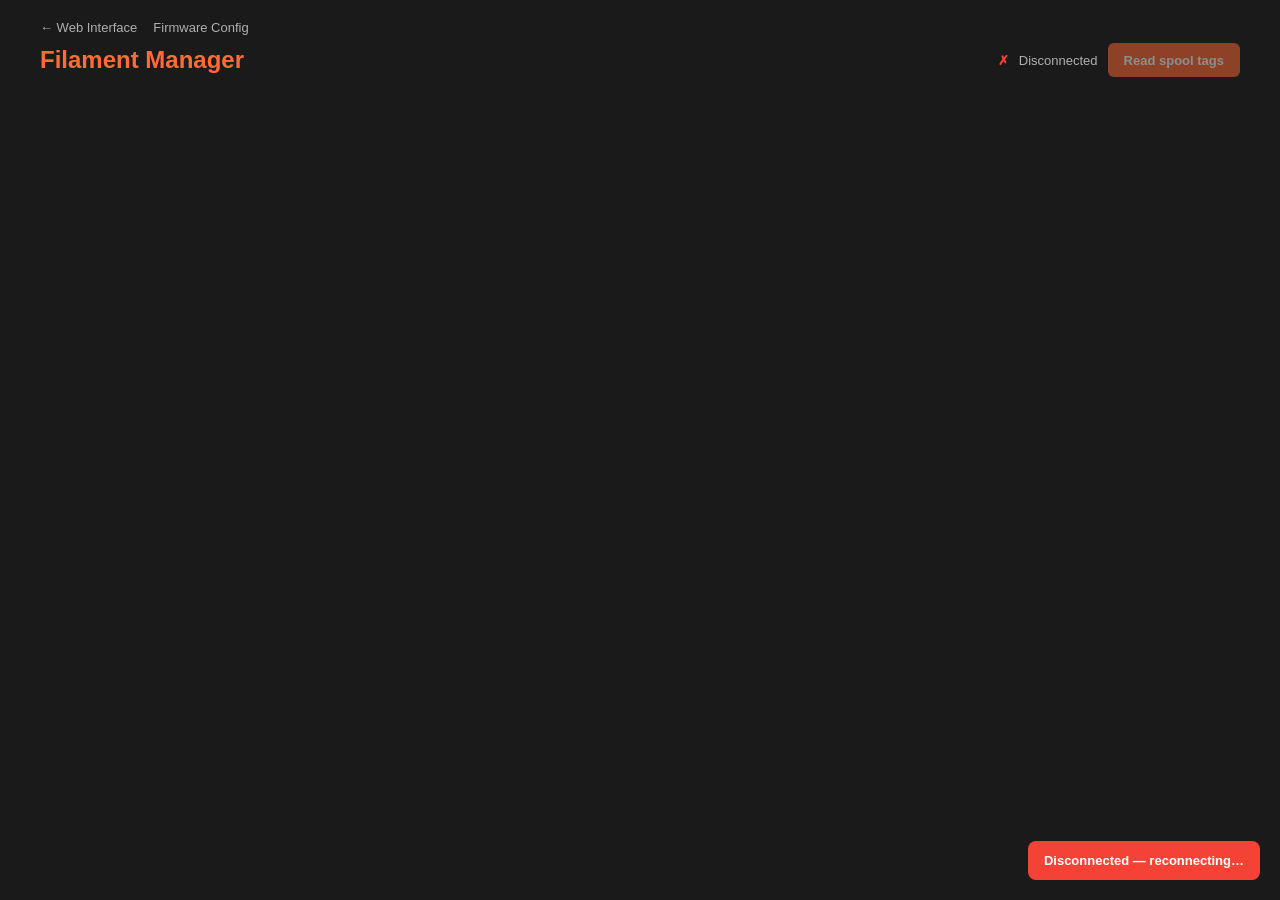
<file: overlays/firmware-extended/68-app-filament-ui/root/usr/local/filament-ui/html/index.html>
<!DOCTYPE html>
<!-- SPDX-License-Identifier: GPL-3.0-or-later -->
<!-- SPDX-PackageHomePage: https://github.com/paxx12-snapmaker-u1/SnapmakerU1-Extended-Firmware -->
<!-- SPDX-FileCopyrightText: Copyright (c) 2026 @paxx12 -->

<html lang="en">
<head>
<meta charset="UTF-8">
<meta name="viewport" content="width=device-width, initial-scale=1.0">
<title>Filament Manager</title>
<link rel="stylesheet" href="style.css?v=3">
</head>
<body>
<nav id="back-links" class="back-links" hidden>
    <a href="/">&larr; Web Interface</a>
    <a href="/firmware-config/">Firmware Config</a>
</nav>
<header>
    <h1>Filament Manager</h1>
    <div class="status-bar">
        <span id="connection-status" class="status-dot disconnected"></span>
        <span id="connection-text">Connecting…</span>
        <button id="refresh-all" class="header-btn" disabled>Read spool tags</button>
    </div>
</header>

<main class="content">
    <div id="channels-grid" class="channels-grid"></div>
    <div id="status-message" class="status-message"></div>
</main>

<!-- User Filament Modal -->
<div id="overwrite-modal" class="tag-edit-overlay" style="display:none">
    <div class="tag-edit-dialog" role="dialog" aria-modal="true">
        <div class="tag-edit-header">
            <h2 class="tag-edit-title" id="overwrite-modal-title">User Filament</h2>
            <button class="tag-edit-close modal-close-ow" type="button" aria-label="Close">&times;</button>
        </div>
        <div class="tag-edit-body">
            <form id="overwrite-form">
                <input type="hidden" name="channel" value="0">

                <div id="overwrite-warning" class="overwrite-warning" style="display:none"></div>

                <label class="form-label field-block">Material *
                    <div class="palette" id="ow-material-palette"></div>
                    <input type="hidden" name="type" id="ow-material-value">
                </label>

                <label class="form-label field-block">Brand *
                    <div class="palette" id="ow-brand-palette"></div>
                    <input type="text" id="ow-brand-custom" class="brand-custom-input" placeholder="Enter custom brand" style="display:none">
                    <input type="hidden" name="brand" id="ow-brand-value" value="Generic">
                </label>

                <label class="form-label field-block">Subtype
                    <div class="palette" id="ow-subtype-palette"></div>
                    <input type="hidden" name="subtype" id="ow-subtype-value" value="Basic">
                </label>

                <label class="form-label field-block">Colors
                    <div class="color-list" id="ow-color-list"></div>
                    <div class="opacity-input-group">
                        <span class="opacity-label">Opacity</span>
                        <input type="range" id="ow-color-opacity" min="0" max="100" value="100" step="1">
                        <span class="opacity-value" id="ow-color-opacity-value">100%</span>
                    </div>
                </label>
                <input type="hidden" name="alpha" id="ow-color-alpha" value="FF">
                <div class="modal-actions">
                    <button type="button" class="modal-btn-cancel modal-close-ow">Cancel</button>
                    <button type="submit" class="modal-btn-submit">Save Filament</button>
                </div>
            </form>
        </div>
    </div>
</div>

<div id="info-popover" class="info-popover" style="display:none"></div>

<!-- Tag Mismatch Modal -->
<div id="mismatch-modal" class="tag-edit-overlay" style="display:none">
    <div class="tag-edit-dialog" role="dialog" aria-modal="true">
        <div class="tag-edit-header">
            <h2 class="tag-edit-title" id="mismatch-modal-title">Tag Mismatch</h2>
            <button class="tag-edit-close" id="mismatch-close" type="button" aria-label="Close">&times;</button>
        </div>
        <div class="tag-edit-body">
            <p class="mismatch-intro">The RFID tag currently detected differs from the printer's loaded configuration.</p>
            <div id="mismatch-content" class="mismatch-table"></div>
            <div class="modal-actions">
                <button type="button" id="mismatch-apply" class="modal-btn-submit">Apply RFID to Printer</button>
                <button type="button" id="mismatch-cancel" class="modal-btn-cancel">Close</button>
            </div>
        </div>
    </div>
</div>

<!-- Spoolman Spool Modal -->
<div id="spoolman-modal" class="tag-edit-overlay" style="display:none">
    <div class="tag-edit-dialog spoolman-dialog" role="dialog" aria-modal="true">
        <div class="tag-edit-header">
            <h2 class="tag-edit-title" id="spoolman-modal-title">Spoolman</h2>
            <button class="tag-edit-close" id="spoolman-close" type="button" aria-label="Close">&times;</button>
        </div>
        <div class="tag-edit-body spoolman-body">
            <p class="dialog-intro" id="spoolman-intro"></p>

            <div class="dialog-tabs">
                <button type="button" class="dialog-tab active" id="spool-tab-assign">Assign</button>
                <button type="button" class="dialog-tab" id="spool-tab-create">Create</button>
            </div>

            <div id="spool-panel-assign" class="spoolman-body">
                <input type="text" id="spoolman-search" class="spoolman-search" placeholder="Filter by name, brand, or material…" autocomplete="off">
                <div id="spoolman-list" class="spoolman-list"></div>
            </div>

            <div id="spool-panel-create" style="display:none">
                <form id="create-spool-form">
                    <div id="create-spool-notice" class="overwrite-warning" style="display:none"></div>

                    <label class="form-label field-block">Material *
                        <div class="palette" id="cs-material-palette"></div>
                        <input type="hidden" name="material" id="cs-material-value">
                    </label>

                    <label class="form-label field-block">Brand *
                        <div class="palette" id="cs-brand-palette"></div>
                        <input type="text" id="cs-brand-custom" class="brand-custom-input" placeholder="Enter custom brand" style="display:none">
                        <input type="hidden" name="vendor" id="cs-brand-value" value="Generic">
                    </label>

                    <label class="form-label field-block">Subtype
                        <div class="palette" id="cs-subtype-palette"></div>
                        <input type="hidden" name="variant" id="cs-subtype-value" value="Basic">
                    </label>

                    <div class="form-row">
                        <label class="form-label">Color *
                            <div class="color-input-group">
                                <input type="color" id="cs-color-picker" aria-label="Pick colour">
                                <input type="text" name="color" id="cs-color-value" required maxlength="7" spellcheck="false" autocomplete="off">
                            </div>
                        </label>
                        <label class="form-label">Filament name *
                            <input type="text" name="name" required autocomplete="off">
                        </label>
                    </div>

                    <div class="form-row">
                        <label class="form-label">Filament on spool (g) *
                            <input type="number" name="net_weight" required min="1" step="any">
                        </label>
                        <label class="form-label">Empty spool / tare (g)
                            <input type="number" name="tare_weight" min="0" step="any" placeholder="Optional">
                        </label>
                    </div>

                    <details class="advanced-section">
                        <summary>Advanced</summary>
                        <div class="form-row">
                            <label class="form-label">Diameter (mm)
                                <input type="number" name="diameter" min="0.1" max="5" step="0.01">
                            </label>
                            <label class="form-label">Density (g/cm&sup3;)
                                <input type="number" name="density" min="0.5" max="3" step="0.01">
                            </label>
                            <label class="form-label">Nozzle (&deg;C)
                                <input type="number" name="nozzle_temp" min="1" max="500" step="1">
                            </label>
                            <label class="form-label">Bed (&deg;C)
                                <input type="number" name="bed_temp" min="1" max="200" step="1">
                            </label>
                        </div>
                    </details>

                    <div class="create-spool-source">
                        <div><span>Card UID</span><strong id="create-spool-uid">-</strong></div>
                    </div>

                </form>
            </div>
        </div>

        <div class="tag-edit-footer">
            <div class="modal-actions" id="spool-actions-assign">
                <button type="button" id="spoolman-cancel" class="modal-btn-cancel">Cancel</button>
                <button type="button" id="spoolman-clear" class="modal-btn-danger">Clear</button>
            </div>
            <div class="modal-actions" id="spool-actions-create" style="display:none">
                <button type="button" id="create-spool-cancel" class="modal-btn-cancel">Cancel</button>
                <button type="submit" form="create-spool-form" id="create-spool-submit" class="modal-btn-submit">Create and Assign</button>
            </div>
        </div>
    </div>
</div>

<!-- Confirmation modal -->
<div id="confirm-modal" class="tag-edit-overlay" style="display:none">
    <div class="tag-edit-dialog confirm-dialog" role="dialog" aria-modal="true">
        <div class="tag-edit-header">
            <h2 class="tag-edit-title" id="confirm-title">Confirm</h2>
            <button class="tag-edit-close" id="confirm-close" type="button" aria-label="Close">&times;</button>
        </div>
        <div class="tag-edit-body">
            <div id="confirm-content" class="confirm-content"></div>
            <div class="modal-actions">
                <button type="button" id="confirm-cancel" class="modal-btn-cancel">Cancel</button>
                <button type="button" id="confirm-accept" class="modal-btn-submit">Confirm</button>
            </div>
        </div>
    </div>
</div>

<script>
// Not when embedded as a Fluidd camera
if (window.top === window) document.getElementById('back-links').hidden = false;
</script>
<script src="script.js?v=3"></script>
</body>
</html>
</file>
<file: overlays/firmware-extended/68-app-filament-ui/root/usr/local/filament-ui/html/style.css>
/* SPDX-License-Identifier: GPL-3.0-or-later */
/* SPDX-PackageHomePage: https://github.com/paxx12-snapmaker-u1/SnapmakerU1-Extended-Firmware */
/* SPDX-FileCopyrightText: Copyright (c) 2026 @paxx12 */

:root {
    --bg: #1a1a1a;
    --card: #2d2d2d;
    --item: #3d3d3d;
    --hover: #4d4d4d;
    --accent: #ff6b35;
    --accent-hover: #ff8555;
    --text: #ffffff;
    --muted: #b0b0b0;
    --border: #444;
    --success: #4caf50;
    --error: #f44336;
    --warning: #ff9800;
}

* { margin: 0; padding: 0; box-sizing: border-box; }

a {
    color: var(--accent);
    text-decoration: none;
    transition: color 0.15s, opacity 0.15s;
}

a:hover {
    color: #fff;
    opacity: 0.9;
    text-decoration: underline;
}

body {
    font-family: -apple-system, BlinkMacSystemFont, 'Segoe UI', Roboto, sans-serif;
    background: var(--bg);
    color: var(--text);
    min-height: 100vh;
    padding: 20px;
}

body.modal-open { overflow: hidden; }

/* ── Header ─────────────────────────────────────────────────────────────── */

header {
    max-width: 1200px;
    margin: 0 auto 20px;
    display: flex;
    align-items: center;
    justify-content: space-between;
    flex-wrap: wrap;
    gap: 12px;
}

.back-links {
    max-width: 1200px;
    margin: 0 auto 8px;
    display: flex;
    gap: 16px;
    font-size: 13px;
}

.back-links a {
    color: var(--muted);
    text-decoration: none;
}

.back-links a:hover {
    text-decoration: underline;
}

header h1 {
    color: var(--accent);
    font-size: 24px;
}

.status-bar {
    display: flex;
    align-items: center;
    gap: 10px;
    font-size: 13px;
    color: var(--muted);
}

.status-dot {
    font-size: 13px;
    font-weight: bold;
}

.status-dot.connected    { color: var(--success); }
.status-dot.connected::before    { content: '\2713'; }
.status-dot.disconnected { color: var(--error); }
.status-dot.disconnected::before { content: '\2717'; }

/* ── Buttons ─────────────────────────────────────────────────────────────── */

.btn {
    border: none;
    padding: 8px 16px;
    border-radius: 6px;
    cursor: pointer;
    font-size: 13px;
    font-weight: 600;
    min-height: 34px;
}

.btn:disabled { opacity: 0.5; cursor: not-allowed; }

.btn-primary { background: var(--accent); color: #fff; }
.btn-primary:hover:not(:disabled) { background: var(--accent-hover); }

.btn-secondary { background: var(--border); color: #fff; }
.btn-secondary:hover:not(:disabled) { background: #666; }

.btn-danger { background: var(--error); color: #fff; }
.btn-danger:hover:not(:disabled) { background: #ef5350; }

.btn-sm {
    padding: 5px 10px;
    font-size: 12px;
    min-height: 28px;
}

/* header scan button */
.header-btn {
    padding: 8px 16px;
    border-radius: 6px;
    border: none;
    cursor: pointer;
    font-size: 13px;
    font-weight: 600;
    min-height: 34px;
    background: var(--accent);
    color: #fff;
}

.header-btn:hover:not(:disabled) { background: var(--accent-hover); }
.header-btn:disabled { opacity: 0.5; cursor: not-allowed; }

/* ── Content layout ──────────────────────────────────────────────────────── */

.content {
    max-width: 1200px;
    margin: 0 auto;
}

.channels-grid {
    display: grid;
    grid-template-columns: repeat(2, 1fr);
    gap: 16px;
}

/* ── Channel cards ───────────────────────────────────────────────────────── */

.channel-card {
    background: var(--card);
    border-radius: 8px;
    overflow: hidden;
    display: flex;
    flex-direction: column;
}

.channel-header {
    display: flex;
    align-items: center;
    justify-content: space-between;
    padding: 12px 16px;
    border-bottom: 1px solid var(--item);
}

.channel-title {
    font-weight: 600;
    font-size: 14px;
    color: #fff;
}

.header-badges {
    display: flex;
    align-items: center;
    gap: 6px;
}

.tag-type-badge {
    font-size: 11px;
    padding: 2px 8px;
    border-radius: 4px;
    border: 1px solid transparent;
    background: var(--item);
    color: var(--muted);
    text-transform: uppercase;
    letter-spacing: 0.05em;
}

.tag-type-badge.official   { color: var(--accent);  background: rgba(255, 107, 53, 0.12); }
.tag-type-badge.rfid       { color: var(--accent);  background: rgba(255, 107, 53, 0.15); cursor: help; text-decoration: underline dotted; text-underline-offset: 2px; }
.tag-type-badge.spoolman   { color: #ce93d8;        background: rgba(206, 147, 216, 0.12); cursor: help; text-decoration: underline dotted; text-underline-offset: 2px; }
.tag-type-badge.user       { color: var(--success); background: rgba(76, 175, 80, 0.12); }
.tag-type-badge.unknown    { color: var(--warning); background: rgba(255, 152,   0, 0.12); }
.tag-type-badge.detecting  { color: var(--success); background: rgba(76, 175, 80, 0.12); }

.card-type-badge {
    font-size: 11px;
    padding: 2px 8px;
    border-radius: 4px;
    background: var(--item);
    color: var(--accent);
    font-family: monospace;
    text-transform: uppercase;
    letter-spacing: 0.05em;
}

.card-type-badge.readonly {
    color: var(--warning);
}

.channel-body {
    padding: 12px 16px;
    flex: 1;
}

.channel-empty {
    text-align: center;
    color: var(--muted);
    padding: 24px 16px;
    font-size: 13px;
}

/* ── Field grid ──────────────────────────────────────────────────────────── */

.field-grid {
    display: grid;
    grid-template-columns: auto 1fr;
    gap: 5px 12px;
    font-size: 13px;
}

.field-label {
    color: var(--muted);
    font-size: 12px;
    white-space: nowrap;
    padding-top: 1px;
}

.field-value {
    word-break: break-all;
}

.color-swatch {
    display: inline-block;
    width: 13px;
    height: 13px;
    border-radius: 3px;
    border: 1px solid rgba(255, 255, 255, 0.15);
    vertical-align: middle;
    margin-right: 3px;
}

.field-unknown { color: var(--muted); }

.copy-name-btn {
    background: transparent;
    border: none;
    color: var(--muted);
    cursor: pointer;
    font-size: 13px;
    line-height: 1;
    padding: 0 2px;
    margin-left: 4px;
    vertical-align: middle;
}

.copy-name-btn:hover { color: var(--accent); }

.uid-value {
    font-family: monospace;
    font-size: 12px;
    color: var(--muted);
    white-space: nowrap;
}

.temp-range { color: var(--warning); }
.tag-info-msg { font-size: 12px; color: var(--muted); font-style: italic; }
.tag-warning  { font-size: 12px; color: var(--warning); }

/* ── Card action strip ───────────────────────────────────────────────────── */

.channel-actions {
    padding: 10px 12px;
    border-top: 1px solid var(--item);
    display: flex;
    flex-wrap: wrap;
    gap: 6px;
    align-items: center;
}

.channel-action-btn {
    border: 1px solid transparent;
    padding: 5px 10px;
    border-radius: 6px;
    cursor: pointer;
    font-size: 12px;
    font-weight: 600;
    min-height: 28px;
    background: var(--border);
    color: #fff;
    transition: background 0.15s, border-color 0.15s;
}

.channel-action-btn:hover { border-color: var(--accent); }
.channel-action-btn:disabled { opacity: 0.5; cursor: not-allowed; }
.channel-action-note { font-size: 12px; color: var(--muted); font-style: italic; }

/* ── Modal overlay ───────────────────────────────────────────────────────── */

.tag-edit-overlay {
    position: fixed;
    top: 0; left: 0; width: 100%; height: 100%;
    background: rgba(0, 0, 0, 0.7);
    z-index: 1000;
    display: flex;
    align-items: center;
    justify-content: center;
}

.tag-edit-dialog {
    background: var(--card);
    border-radius: 12px;
    width: 680px;
    max-width: 90vw;
    max-height: 85vh;
    display: flex;
    flex-direction: column;
    overflow: hidden;
}

.tag-edit-header {
    display: flex;
    align-items: center;
    justify-content: space-between;
    padding: 16px 24px;
    border-bottom: 1px solid var(--item);
    flex-shrink: 0;
}

.tag-edit-title {
    color: #fff;
    font-size: 18px;
    font-weight: 600;
    margin: 0;
}

.tag-edit-close {
    background: transparent;
    border: none;
    color: var(--muted);
    font-size: 20px;
    line-height: 1;
    cursor: pointer;
    padding: 0 4px;
}

.tag-edit-close:hover { color: var(--text); }

.tag-edit-body {
    padding: 20px 24px;
    overflow-y: auto;
}

/* Actions outside the scrolling body, so they stay reachable in a dialog
   taller than the viewport. */
.tag-edit-footer {
    flex-shrink: 0;
    padding: 0 24px 20px;
}

.tag-edit-footer .modal-actions { margin-top: 0; }

/* ── Form ────────────────────────────────────────────────────────────────── */

.form-row {
    display: grid;
    grid-template-columns: repeat(auto-fit, minmax(150px, 1fr));
    gap: 12px;
    margin-bottom: 12px;
}

.form-label {
    display: flex;
    flex-direction: column;
    gap: 4px;
    font-size: 12px;
    color: var(--muted);
}

.field-block {
    margin-bottom: 16px;
}

.palette {
    display: grid;
    grid-template-columns: repeat(auto-fill, minmax(76px, 1fr));
    gap: 6px;
}

.palette-tile {
    display: flex;
    align-items: center;
    justify-content: center;
    padding: 8px 6px;
    background: var(--item);
    color: var(--text);
    border: 1px solid var(--border);
    border-radius: 6px;
    cursor: pointer;
    font-weight: 600;
    font-size: 12px;
    line-height: 1.2;
    text-align: center;
    user-select: none;
    transition: background 0.15s, border-color 0.15s, color 0.15s;
}

.palette-tile:hover { border-color: var(--accent); }

.palette-tile.selected {
    background: var(--accent);
    color: #fff;
    border-color: var(--accent);
    box-shadow: 0 0 12px rgba(255, 107, 53, 0.6);
}

.brand-custom-input {
    margin-top: 8px;
}

input[type="text"],
input[type="number"],
select {
    background: var(--item);
    border: 1px solid var(--border);
    border-radius: 6px;
    color: var(--text);
    font-family: inherit;
    font-size: 13px;
    padding: 8px 10px;
    width: 100%;
    transition: border-color 0.15s;
}

input[type="text"]:focus,
input[type="number"]:focus,
select:focus {
    outline: none;
    border-color: var(--accent);
}

input:disabled,
select:disabled {
    opacity: 0.65;
    cursor: not-allowed;
}

input[type="color"] {
    width: 2.4rem;
    height: 2rem;
    padding: 2px;
    border: 1px solid var(--border);
    border-radius: 6px;
    background: var(--item);
    cursor: pointer;
    flex-shrink: 0;
}

input[type="checkbox"] {
    width: 15px;
    height: 15px;
    cursor: pointer;
    flex-shrink: 0;
}

.color-list {
    display: flex;
    flex-direction: column;
    gap: 8px;
}

.color-slot {
    border: 1px solid var(--border);
    border-radius: 6px;
    padding: 8px;
}

.color-slot-header {
    display: flex;
    align-items: center;
    gap: 8px;
}

.color-hex-input {
    flex: 1;
    min-width: 3rem;
    font-family: monospace;
    text-transform: uppercase;
}

.color-toggle-btn {
    background: transparent;
    border: none;
    color: var(--muted);
    font-size: 18px;
    line-height: 1;
    cursor: pointer;
    padding: 0 4px;
    flex-shrink: 0;
}

.color-toggle-btn:hover { color: var(--error); }

.color-sv {
    display: block;
    width: 100%;
    height: 140px;
    border: 1px solid var(--border);
    border-radius: 4px;
    margin-top: 8px;
    cursor: crosshair;
    touch-action: none;
}

.color-hue {
    display: block;
    width: 100%;
    height: 16px;
    border: 1px solid var(--border);
    border-radius: 4px;
    margin-top: 6px;
    cursor: crosshair;
    touch-action: none;
}

.color-slot-add-btn {
    width: 100%;
    background: transparent;
    border: 1px dashed var(--border);
    border-radius: 6px;
    color: var(--muted);
    font-size: 12px;
    padding: 10px;
    cursor: pointer;
}

.color-slot-add-btn:hover { color: var(--text); border-color: var(--accent); }

.color-preview {
    width: 2.4rem;
    height: 2rem;
    flex-shrink: 0;
    border-radius: 6px;
    border: 1px solid var(--border);
    background-image:
        linear-gradient(var(--preview-color, transparent), var(--preview-color, transparent)),
        repeating-conic-gradient(#5a5a5a 0% 25%, #3a3a3a 0% 50%);
    background-size: 100% 100%, 10px 10px;
}

.opacity-input-group {
    display: flex;
    align-items: center;
    gap: 10px;
    margin-top: 10px;
}

.opacity-label {
    font-size: 12px;
    color: var(--muted);
    white-space: nowrap;
}

.opacity-input-group input[type="range"] {
    flex: 1;
    accent-color: var(--accent);
}

.opacity-value {
    font-size: 12px;
    font-family: monospace;
    color: var(--muted);
    min-width: 2.8em;
    text-align: right;
}

.advanced-section {
    margin-bottom: 12px;
    background: var(--item);
    border-radius: 6px;
    border: none;
}

.advanced-section summary {
    cursor: pointer;
    font-size: 12px;
    color: var(--muted);
    padding: 8px 12px;
    user-select: none;
    list-style: none;
}

.advanced-section summary:hover { color: var(--text); }

.advanced-section[open] summary {
    border-bottom: 1px solid var(--hover);
}

.advanced-section .form-row {
    padding: 12px;
    margin-bottom: 0;
}

.color-input-group {
    display: flex;
    align-items: center;
    gap: 8px;
}

.color-input-group input[type="text"] {
    flex: 1;
    min-width: 0;
    font-family: monospace;
    text-transform: uppercase;
}

.advanced-colors .color-input-group input[type="text"] {
    width: 5rem;
    flex: 0 0 5rem;
}

.checkbox-label {
    display: flex;
    align-items: center;
    gap: 8px;
    cursor: pointer;
    user-select: none;
    font-size: 13px;
    margin: 12px 0;
}

.erase-warning {
    margin-top: 8px;
    font-size: 13px;
    color: var(--error);
}

.overwrite-warning {
    background: rgba(255, 152, 0, 0.12);
    border: 1px solid rgba(255, 152, 0, 0.4);
    border-radius: 6px;
    padding: 10px 12px;
    margin-bottom: 16px;
    font-size: 13px;
    color: var(--warning);
}

.overwrite-warning.error {
    border-color: rgba(244, 67, 54, 0.45);
    background: rgba(244, 67, 54, 0.12);
    color: #ff8a80;
}

/* ── Modal action row ────────────────────────────────────────────────────── */

.modal-actions {
    display: flex;
    justify-content: flex-end;
    gap: 12px;
    margin-top: 16px;
    padding-top: 16px;
    border-top: 1px solid var(--item);
}


.modal-btn-cancel {
    background: var(--border);
    border: none;
    border-radius: 6px;
    color: #fff;
    cursor: pointer;
    font-size: 13px;
    font-weight: 600;
    padding: 8px 16px;
    min-height: 34px;
    transition: background 0.15s;
}

.modal-btn-cancel:hover { background: #666; }

.modal-btn-submit {
    background: var(--accent);
    border: none;
    border-radius: 6px;
    color: #fff;
    cursor: pointer;
    font-size: 13px;
    font-weight: 600;
    padding: 8px 16px;
    min-height: 34px;
    transition: background 0.15s;
}

.modal-btn-submit:hover { background: var(--accent-hover); }
.modal-btn-submit:disabled,
.modal-btn-cancel:disabled { opacity: 0.5; cursor: not-allowed; }

.modal-btn-danger {
    background: var(--error);
    border: none;
    border-radius: 6px;
    color: #fff;
    cursor: pointer;
    font-size: 13px;
    font-weight: 600;
    padding: 8px 16px;
    min-height: 34px;
    transition: background 0.15s;
}

.modal-btn-danger:hover { background: #ef5350; }

/* ── Status toast ────────────────────────────────────────────────────────── */

.status-message {
    position: fixed;
    bottom: 20px;
    right: 20px;
    max-width: 360px;
    padding: 12px 16px;
    border-radius: 8px;
    font-size: 13px;
    font-weight: 600;
    opacity: 0;
    transform: translateY(8px);
    transition: opacity 0.25s, transform 0.25s;
    pointer-events: none;
}

.status-message.show { opacity: 1; transform: translateY(0); pointer-events: auto; }

.spinner { display: inline-block; width: 14px; height: 14px; border: 2px solid var(--border); border-top-color: var(--accent); border-radius: 50%; animation: spin 0.8s linear infinite; vertical-align: middle; margin-right: 6px; }
@keyframes spin { to { transform: rotate(360deg); } }
.status-message.status-success { background: var(--success); color: #fff; }
.status-message.status-error   { background: var(--error);   color: #fff; }
.status-message.status-info    { background: var(--item);    color: var(--text); }

/* ── Spoolman picker ─────────────────────────────────────────────────────── */

.spoolman-dialog { width: 520px; }

.spoolman-body {
    display: flex;
    flex-direction: column;
    gap: 10px;
}

.spoolman-search { margin-bottom: 2px; }

.dialog-intro {
    margin: 0;
    padding: 10px 12px;
    border: 1px solid var(--border);
    border-left: 3px solid var(--accent);
    border-radius: 6px;
    background: var(--item);
    font-size: 12px;
    line-height: 1.5;
    color: var(--muted);
}

.dialog-intro::before {
    content: 'ⓘ';
    margin-right: 7px;
    color: var(--accent);
    font-size: 13px;
}

.dialog-tabs {
    display: flex;
    gap: 4px;
    border-bottom: 1px solid var(--border);
}

.dialog-tab {
    padding: 7px 14px;
    border: none;
    border-bottom: 2px solid transparent;
    background: transparent;
    color: var(--muted);
    font-size: 13px;
    font-weight: 600;
    cursor: pointer;
}
.dialog-tab:hover:not(:disabled) { color: var(--text); }
.dialog-tab.active { color: var(--text); border-bottom-color: var(--accent); }
.dialog-tab:disabled { opacity: 0.4; cursor: not-allowed; }

.spoolman-list {
    overflow-y: auto;
    max-height: 340px;
    display: flex;
    flex-direction: column;
    gap: 4px;
}

.spoolman-item {
    display: flex;
    align-items: center;
    gap: 10px;
    padding: 9px 12px;
    border-radius: 6px;
    background: var(--item);
    cursor: pointer;
    transition: background 0.1s;
}

.spoolman-item:hover { background: var(--hover); }

.spoolman-item.active {
    background: var(--hover);
    box-shadow: inset 0 0 0 1px var(--accent);
}

.spoolman-swatches {
    display: flex;
    gap: 3px;
    flex-shrink: 0;
}

.spoolman-swatch {
    width: 18px;
    height: 18px;
    border-radius: 4px;
    border: 1px solid rgba(255, 255, 255, 0.15);
    flex-shrink: 0;
}

.spoolman-info {
    flex: 1;
    min-width: 0;
}

.spoolman-name {
    font-size: 13px;
    font-weight: 600;
    white-space: nowrap;
    overflow: hidden;
    text-overflow: ellipsis;
}

.spoolman-meta {
    font-size: 11px;
    color: var(--muted);
    white-space: nowrap;
    overflow: hidden;
    text-overflow: ellipsis;
}

.spoolman-right {
    text-align: right;
    flex-shrink: 0;
}

.spoolman-weight {
    font-size: 12px;
    color: var(--success);
    white-space: nowrap;
}

.spoolman-id {
    font-size: 11px;
    color: var(--muted);
    font-family: monospace;
}

.spoolman-item.suggested {
    box-shadow: inset 0 0 0 1px rgba(76, 175, 80, 0.5);
}

.spoolman-badge {
    margin-left: 6px;
    padding: 1px 6px;
    border-radius: 999px;
    background: rgba(76, 175, 80, 0.18);
    color: var(--success);
    font-size: 10px;
    font-weight: 600;
    letter-spacing: 0.03em;
    text-transform: uppercase;
    vertical-align: middle;
}

.spoolman-group {
    margin: 8px 2px 2px;
    color: var(--muted);
    font-size: 11px;
    font-weight: 600;
    letter-spacing: 0.03em;
    text-transform: uppercase;
}

.spoolman-group:first-child { margin-top: 0; }

.spoolman-uids {
    color: var(--muted);
    font-family: monospace;
    font-size: 11px;
    white-space: nowrap;
    overflow: hidden;
    text-overflow: ellipsis;
}

.spoolman-empty,
.spoolman-loading {
    text-align: center;
    color: var(--muted);
    padding: 24px;
    font-size: 13px;
}

.spool-remaining { color: var(--success); font-weight: 600; }

/* Create-spool and RFID confirmation dialogs */
.confirm-dialog { width: 520px; }

.create-spool-source {
    display: grid;
    grid-template-columns: repeat(2, minmax(0, 1fr));
    gap: 8px;
    margin-top: 16px;
}

.create-spool-source > div {
    display: flex;
    flex-direction: column;
    gap: 3px;
    padding: 9px 12px;
    border-radius: 6px;
    background: var(--item);
}

.create-spool-source span {
    color: var(--muted);
    font-size: 11px;
    font-weight: 600;
    letter-spacing: 0.03em;
    text-transform: uppercase;
}

.create-spool-source strong {
    font-family: monospace;
    font-size: 13px;
}

.confirm-content {
    display: flex;
    flex-direction: column;
    gap: 4px;
    font-size: 13px;
}

.confirm-row {
    display: grid;
    grid-template-columns: 110px 1fr;
    gap: 10px;
    padding: 7px 10px;
    border-radius: 4px;
    background: var(--item);
}

.confirm-label { color: var(--muted); }
.confirm-value { color: var(--text); word-break: break-word; }

@media (max-width: 560px) {
    .create-spool-source { grid-template-columns: 1fr; }
}

.info-popover {
    position: fixed;
    z-index: 2000;
    background: #252525;
    border: 1px solid var(--border);
    border-radius: 6px;
    padding: 8px 12px;
    min-width: 160px;
    max-width: 340px;
    box-shadow: 0 4px 16px rgba(0, 0, 0, 0.55);
    pointer-events: none;
}

.popover-row {
    display: flex;
    justify-content: space-between;
    gap: 16px;
    font-size: 12px;
    padding: 2px 0;
}

.popover-label { color: var(--muted); white-space: nowrap; }
.popover-value { color: var(--text); text-align: right; word-break: break-all; font-family: monospace; }

.tag-type-badge.mismatch       { color: var(--warning); background: rgba(255, 152, 0, 0.15); border: 1px solid rgba(255, 152, 0, 0.4); cursor: pointer; }
.tag-type-badge.mismatch:hover { background: rgba(255, 152, 0, 0.28); }

.mismatch-intro {
    font-size: 13px;
    color: var(--muted);
    margin-bottom: 14px;
}

.mismatch-table {
    display: flex;
    flex-direction: column;
    gap: 3px;
}

.mismatch-row {
    display: grid;
    grid-template-columns: 80px 1fr 1fr;
    gap: 8px;
    padding: 5px 8px;
    border-radius: 4px;
    font-size: 13px;
}

.mismatch-header {
    font-size: 11px;
    color: var(--muted);
    font-weight: 600;
    text-transform: uppercase;
    letter-spacing: 0.05em;
    padding-bottom: 8px;
    border-bottom: 1px solid var(--item);
}

.mismatch-differs { background: rgba(255, 152, 0, 0.08); }

.mismatch-differs .mismatch-val {
    color: var(--warning);
    font-weight: 600;
}

.mismatch-label { color: var(--muted); font-size: 12px; }

/* ── Responsive ──────────────────────────────────────────────────────────── */

@media (max-width: 600px) {
    body { padding: 12px; }

    header { flex-direction: column; align-items: flex-start; }

    .channels-grid {
        grid-template-columns: 1fr;
    }

    .tag-edit-dialog {
        max-height: calc(100vh - 24px);
    }
}
</file>
